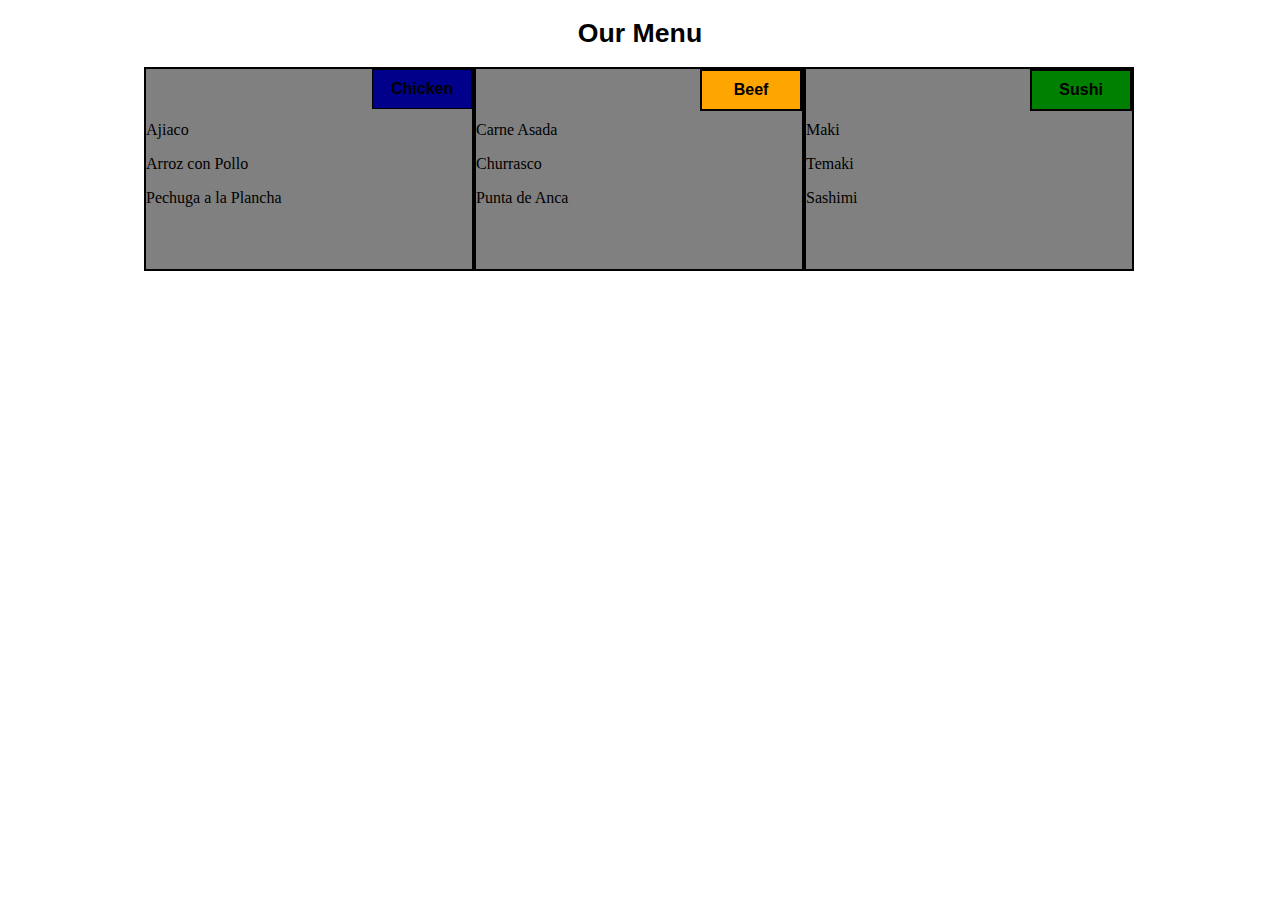
<file: task1/index.html>
<!DOCTYPE html>
<html lang="eng">
<head>
	<meta charset="utf-8">
	<meta name="viewport" content="width=device-width, initial-scale=1.0">
	<title>Ejercicio 1 - Lenguaje de Marcaje</title>
	<link rel="stylesheet" href="css/estilo.css" type="text/css" />
</head>
<body>
	<h1>
	Our Menu
	</h1>
		
	<div id="body">
		<section id="MenuChicken">
			<div class="Chicken">
			Chicken 
			</div>
			<br></br><p>Ajiaco</p>
			<p>Arroz con Pollo</p>
			<p>Pechuga a la Plancha</p>
		</section>
		
		<aside id="MenuBeef">
			<div class="Beef">
			Beef 
			</div>
			<br></br><p>Carne Asada</p>
			<p>Churrasco</p>
			<p>Punta de Anca</p>
		</aside>
		
		<aside id="MenuSushi">
			<div class="Sushi">
			Sushi  
			</div>
			<br></br><p>Maki</p>
			<p>Temaki</p>
			<p>Sashimi</p>
		</aside>
	</div>
		
</body>
</html>
</file>
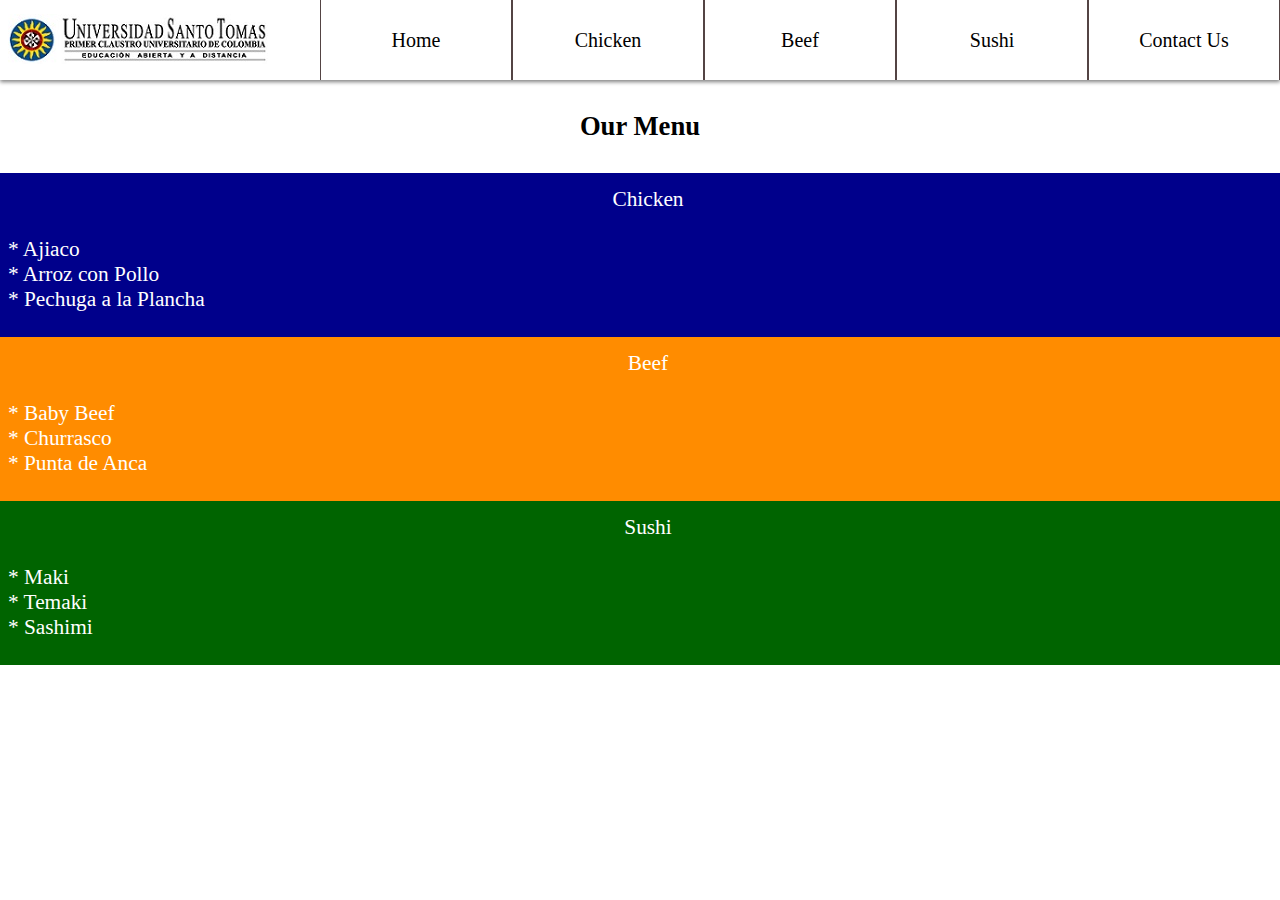
<file: task2/index.html>
<!DOCTYPE html>
<html>
<head>
    <title>Ejercicio 2 - Lenguaje de Marcaje</title>
    <meta name="viewport" content="width=device-width, initial-scale=1">
    <link rel="stylesheet" type="text/css" href="css/estilo.css">
    <script type="text/javascript" src="mensaje.js"></script>
    <script type="text/javascript" src="js.js"></script>
</head>
<body>
<div id="header">
<div id="logo"><img src="img/logousta.jpg"/></div>
<div id="res_btn" onclick="show_hide_nav('navbar')" ><img src="img/boton.png"/></div>
<ul id="navbar">
<li><a onclick=javascript:alert("Usted_esta_en_la_Pagina_de_Inicio")>Home</a></li>
<li><a href="#MenuChicken">Chicken</a></li>
<li><a href="#MenuBeef">Beef</a></li>
<li><a href="#MenuSushi">Sushi</a></li>
<li><a href="http://www.ustadistancia.edu.co/?page_id=3902">Contact Us</a></li>
</ul>
</div>
<h1>
	<br />
    Our Menu
	<br><br />
    </h1>
<section id="MenuChicken">
	<div align="center"> Chicken<br/> 
        </div>
        </br><p>* Ajiaco</p>
        <p>* Arroz con Pollo</p>
        <p>* Pechuga a la Plancha</p><br />
        </section>
<section id="MenuBeef">
	<div align="center"> Beef <br/>
		</div>
		</br><p>* Baby Beef</p>
		<p>* Churrasco</p>
		<p>* Punta de Anca</p><br />
        </section>
<section id="MenuSushi">
	<div align="center"> Sushi <br/>
		</div>
		</br><p>* Maki</p>
		<p>* Temaki</p>
		<p>* Sashimi</p><br />
        </section>
</body>
</html>
</file>
<file: task1/css/estilo.css>
body {
	background-color: white;
	margin: 10px 10px 10px 10px;
}

h1 {
	color: black;
	font-family: arial, sans-serif; font-weight: bold;
	font-size: 20pt;
	text-align: center;
}

#body{
	width:992px;
	margin:0px auto;
}	

#MenuChicken {
	float: left;
	background: gray; 
	height: 200px;
	width: 326px;
	border: 2px solid black;
	word-wrap: break-word;
}

#MenuBeef {
	float: left;
	background: gray;
	height: 200px;
	width: 326px;
	border: 2px solid black;
}

#MenuSushi {
	float: left;
	background: gray;
	height: 200px;
	width: 326px;
	border: 2px solid black;
}
			
.Chicken {
		  float: right;
		  text-align: center;
		  font-family: arial, sans-serif; font-weight: bold;
		  font-size: 100%;
		  width: 30%;
		  border: 1px solid black;
		  background: darkblue;
		  padding-bottom:10px;
		  padding-top:10px;
	      }
.Beef {
		  float: right;
		  text-align: center;
		  font-family: arial, sans-serif; font-weight: bold;
		  font-size: 100%;
		  width: 30%;
		  border: 2px solid black;
		  background: orange;
		  padding-bottom:10px;
		  padding-top:10px;
	      }
.Sushi {
		  float: right;
		  text-align: center;
		  font-family: arial, sans-serif; font-weight: bold;
		  font-size: 100%;
		  width: 30%;
		  border: 2px solid black;
		  background: green;
		  padding-bottom:10px;
		  padding-top:10px;
	      }

@media screen and (max-width:991px){
	#body{
		width:100%;
	}
	#MenuChicken{
		width:48%;
	}
	#MenuBeef{
		width:49%;
	}
	#MenuSushi{
		width:98%;
	}
}

@media screen and (max-width:767px){
	#MenuChicken{
		width:100%;
	}
	#MenuBeef{
		width:100%;
	}
	#MenuSushi{
		width:100%;
	}
}
</file>
<file: task2/css/estilo.css>
*{
margin: 0px;
padding: 0px;
}
body{
background: white;
}
h1 {
	color: black;
	font-family: cursive; font-weight: bold;
	font-size: 20pt;
	text-align: center;
}
#MenuChicken {
	float: center;
    background: darkblue;
    font-family: cursive;
    color: white;
	font-size: 16pt;
    padding-top:14px;
    padding-left:8px;
	height: 100%;
	width: 100%;
	border: 1px darkblue;
}
#MenuBeef {
	float: center;
	background: darkorange;
    font-family: cursive;
    color: white;
	font-size: 16pt;
    padding-top:14px;
    padding-left:8px;
	height: 100%;
	width: 100%;
	border: 1px darkorange;
}
#MenuSushi {
	float: center;
	background: darkgreen;
    font-family: cursive;
    color: white;
	font-size: 16pt;
    padding-top:14px;
    padding-left:8px;
	height: 100%;
	width: 100%;
	border: 1px darkgreen;
}
#header{
width: 100%;
height: 80px;
background: #FFF;
box-shadow: 0px 2px 4px gray;
}
#logo{
width:200px;
height:80px;
float: left;
padding-top:14px;
padding-left:8px;
}
#navbar{
width:960px;
height: 80px;
margin: 0px auto;
float: right;
}
#navbar>li{
float: left;
list-style: none;
width: 190px;height: 80px;
border-right:1px solid #534444;
border-left: 1px solid #534444;
}
li>a{
text-decoration: none;
color: black;
font-family: cursive;
font-size: 20px;
line-height: 80px;
display: block;
text-align: center;
}
li>a:hover,
li>a:focus{
background: gray;
color: #FFF;
}
#res_btn{
width: 50px;
height: 50px;
float: right;
display: none;
}
@media screen and (max-width:1260px){
#logo>img{
width:150px;
height: 60px;
float: left;
padding-left:20px;
padding-top: 10px;
}
#MenuChicken {
	float: center;
    background: darkblue;
    font-family: cursive;
    color: white;
	font-size: 14pt;
    padding-top:14px;
    padding-left:8px;
	height: 100%;
	width: 100%;
	border: 1px darkblue;
}
#MenuBeef {
	float: center;
	background: darkorange;
    font-family: cursive;
    color: white;
	font-size: 14pt;
    padding-top:14px;
    padding-left:8px;
	height: 100%;
	width: 100%;
	border: 1px darkorange;
}
#MenuSushi {
	float: center;
	background: darkgreen;
    font-family: cursive;
    color: white;
	font-size: 14pt;
    padding-top:14px;
    padding-left:8px;
	height: 100%;
	width: 100%;
	border: 1px darkgreen;
}
#navbar{
width:960px;
height: 80px;
margin: 0px auto;
float: right;
}
#navbar>li{
float: left;
list-style: none;
width: 150px;
height: 80px;
border-right:1px solid #534444;
border-left: 1px solid #534444;
}
li>a{
text-decoration: none;
color: black;
font-family: cursive;
font-size: 20px;
line-height: 80px;
display: block;
text-align: center;
}
}
@media screen and (max-width:1060px){
#header{
width: 100%;
height: 80px;
background: #FFF;
box-shadow: 0px 2px 4px gray;
position:relative;top:80px;
}
#MenuChicken {
	float: center;
    background: darkblue;
    font-family: cursive;
    color: white;
	font-size: 12pt;
    padding-top:14px;
    padding-left:8px;
	height: 100%;
	width: 100%;
	border: 1px darkblue;
}
#MenuBeef {
	float: center;
	background: darkorange;
    font-family: cursive;
    color: white;
	font-size: 12pt;
    padding-top:14px;
    padding-left:8px;
	height: 100%;
	width: 100%;
	border: 1px darkorange;
}
#MenuSushi {
	float: center;
	background: darkgreen;
    font-family: cursive;
    color: white;
	font-size: 12pt;
    padding-top:14px;
    padding-left:8px;
	height: 100%;
	width: 100%;
	border: 1px darkgreen;
}
#logo{
width:100%;
height: 90px;
float: left;
padding-left:20px;
padding-top: 10px;
position: absolute;
top:-90px;
background: white;
}
#navbar{
width:100%;
height: 60px;
margin: 0px auto;
}
#navbar>li{
width: 18%;
}
li>a{
font-size: 16px;
}
}
@media screen and (max-width:768px){
#header{height: 50px;}
#navbar{width:100%;height: 50px;margin: 0px auto;}
#navbar>li{width: 19%;height: 50px;}
li>a{font-size: 16px;line-height: 50px;}
}
@media screen and (max-width: 480px){
#header{
height: 0px;
}
#MenuChicken {
	float: center;
    background: darkblue;
    font-family: cursive;
    color: white;
	font-size: 10pt;
    padding-top:14px;
    padding-left:8px;
	height: 100%;
	width: 100%;
	border: 1px darkblue;
}
#MenuBeef {
	float: center;
	background: darkorange;
    font-family: cursive;
    color: white;
	font-size: 10pt;
    padding-top:14px;
    padding-left:8px;
	height: 100%;
	width: 100%;
	border: 1px darkorange;
}
#MenuSushi {
	float: center;
	background: darkgreen;
    font-family: cursive;
    color: white;
	font-size: 10pt;
    padding-top:14px;
    padding-left:8px;
	height: 100%;
	width: 100%;
	border: 1px darkgreen;
}
#navbar{
width:100%;
height: 50px;
margin: 0px auto;
margin-top:-40px;
display: none;
}
#navbar>li{
float: none;
list-style: none;
width: 100%;
height: 50px;
background: #FFF;
border-bottom: 1px solid gray;
}
li>a{
font-size: 16px;
line-height: 50px;
}
#res_btn{
display: block;
position: relative;
top:-80px;
cursor: pointer;
}
}
</file>
